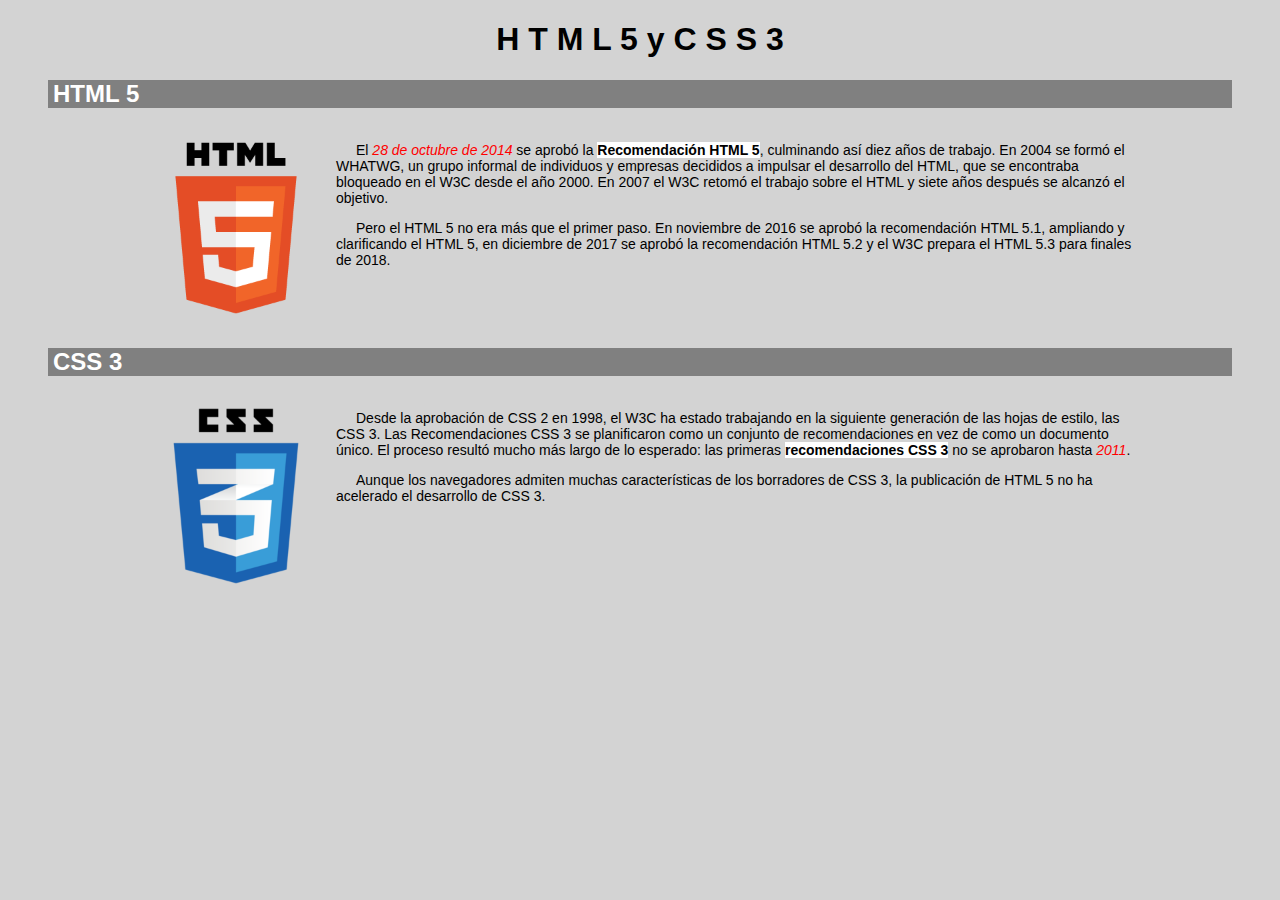
<file: css_repaso/ejercicio-01.html>
<!DOCTYPE html>
<html lang="es">
<head>
    <meta charset="UTF-8">
    <link rel="stylesheet" href="assets/css/ejercicio-01.css">
    <title>Ejercicio</title>
</head>
<body>
    <h1>H T M L 5 y C S S 3</h1>
    
    <div class="titulo"><h2>HTML 5</h2></div>
    
    <div class="contenido">
        <img src="assets/img/html.png" alt="html5">

        <div>
            <p>
                El <span class="rojo">28 de octubre de 2014</span> se aprobó la <span class="blanco">Recomendación HTML 5</span>,  culminando así diez años de trabajo. En 2004 se formó el WHATWG, un grupo informal de individuos y empresas decididos a impulsar el desarrollo del HTML, que se encontraba bloqueado en el W3C desde el año 2000. En 2007 el W3C retomó el trabajo sobre el HTML y siete años después se alcanzó el objetivo.
            </p>
            
            <p>
                Pero el HTML 5 no era más que el primer paso. En noviembre de 2016 se aprobó la recomendación HTML 5.1, ampliando y clarificando el HTML 5, en diciembre
                de 2017 se aprobó la recomendación HTML 5.2 y el W3C prepara el HTML 5.3 para finales de 2018.
            </p>
        </div>
        
    </div>

    <div class="titulo"><h2>CSS 3</h2></div>
    
    <div class="contenido">
        <img src="assets/img/css.png" alt="css3">
        <div>
            <p>
                Desde la aprobación de CSS 2 en 1998, el W3C ha estado trabajando en la siguiente generación de las hojas de estilo, las CSS 3. Las Recomendaciones CSS 3 se planificaron como un conjunto de recomendaciones en vez de como un documento único. El proceso resultó mucho más largo de lo esperado: las primeras <span class="blanco">recomendaciones CSS 3</span> no se aprobaron hasta <span class="rojo">2011</span>.
            </p>
            <p>
                Aunque los navegadores admiten muchas características de los borradores de CSS 3, la publicación de HTML 5 no ha acelerado el desarrollo de CSS 3.
            </p>
        </div>
    </div>

</body>
</html>
</file>
<file: css_repaso/assets/css/ejercicio-01.css>
body{
    background-color: #D3D3D3;
    font-family: Arial, Helvetica, sans-serif;
}

h1{
    text-align: center;
}

h2{
    color: white;
    margin-left: 5px;
}

.titulo{
    background-color: #808080;
    margin-left: 40px;
    margin-right: 40px;
}

img{
    width: 200px;
    float: left;
}
.contenido{
    display: flex;
    margin-left: 8rem;
    margin-right: 8rem;
    font-size: 14px;
    text-indent: 20px;
}

.rojo{
    color: red;
    font-style: italic;
}

.blanco{
    background-color: white;
    font-weight: 600;
}
</file>
